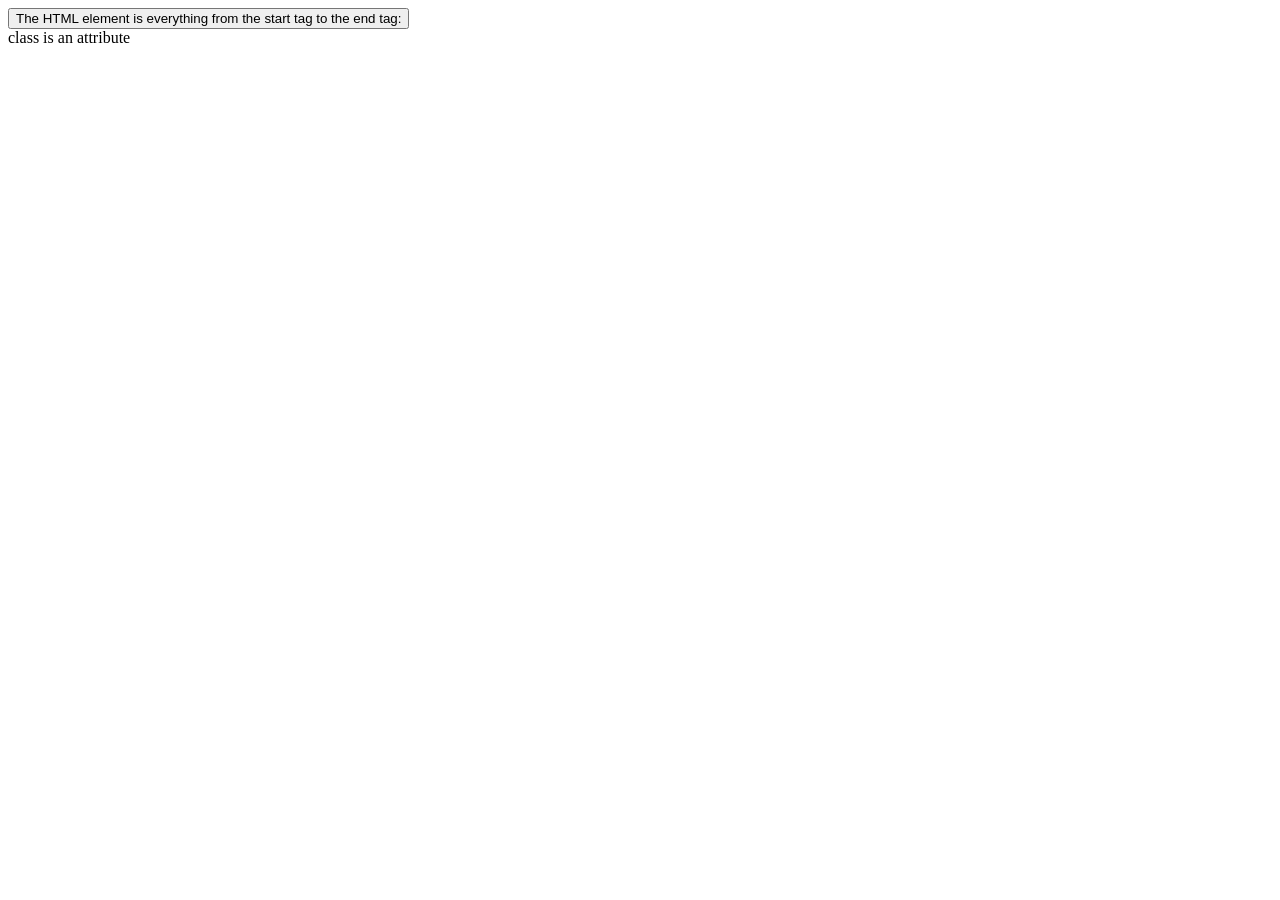
<file: HTML/tut1.html>
<!DOCTYPE html>
<html lang="en">
  <head>
    <meta charset="UTF-8" />
    <meta name="viewport" content="width=device-width, initial-scale=1.0" />
    <title>Document</title>
  </head>
  <body>
    <button onclick="">
      The HTML element is everything from the start tag to the end tag:
    </button>
    <div class="name">class is an attribute</div>
  </body>
</html>

<!-- What is meta -> extra information -->
<!-- What is attribute
What is bind
what are tags -->

<!-- # Javascript

What is Javascript?
->JavaScript (JS) is a programming language that can be used to make websites and applications interactive. It's a dynamic, multi-paradigm language with types, operators, built-in objects, and methods. JS's syntax is based on Java and C, and it supports object-oriented programming. 
Here are some ways JS can be used:
Web development: Create dynamic websites, pop-up windows, search bars, buttons, and more. JS can also add interactivity to games, form data entry, and dynamic styling.
Server-side programming: Build scalable web applications and interact with databases.
Mobile app development: Build native and hybrid mobile apps for Android and iOS. 
JS is unique because it can run directly in a browser, not just on a server. It's also one of the few programming languages that can be used in all popular browsers. Because of its popularity, there are many ready-to-use frameworks and libraries that can help development teams save time and money.

What is Statement?
What are variables?
How to comment.
What is let, const, var & their difference? -->

<!-- 1. find different semantic tags, 
2. what is semantic tag
3. what is the difference between semantic tags and normal tags

4. what is a function in javascript -->
</file>
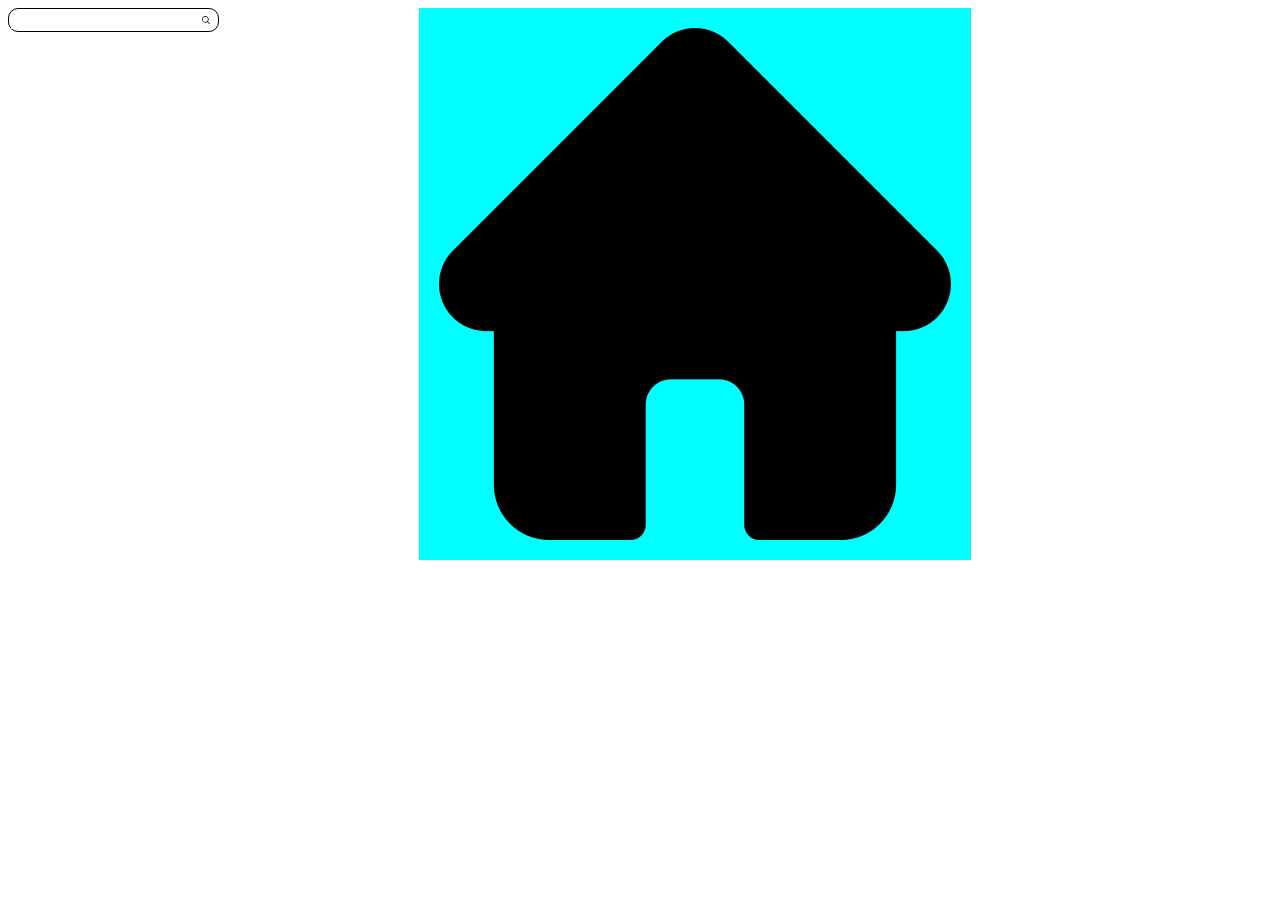
<file: HTML/tut10.html>
<!DOCTYPE html>
<html lang="en">
<head>
    <meta charset="UTF-8">
    <meta name="viewport" content="width=device-width, initial-scale=1.0">
    <title>Document</title>
    <link rel="stylesheet" href="../CSS/style10.css">
</head>
<body>
    <div style="display: flex;">
        <div class="main">
            <input class="search" type="text" />
            <span class="icon"><svg xmlns="http://www.w3.org/2000/svg" x="0px" y="0px" width="10" height="10" viewBox="0 0 30 30">
                <path d="M 13 3 C 7.4889971 3 3 7.4889971 3 13 C 3 18.511003 7.4889971 23 13 23 C 15.396508 23 17.597385 22.148986 19.322266 20.736328 L 25.292969 26.707031 A 1.0001 1.0001 0 1 0 26.707031 25.292969 L 20.736328 19.322266 C 22.148986 17.597385 23 15.396508 23 13 C 23 7.4889971 18.511003 3 13 3 z M 13 5 C 17.430123 5 21 8.5698774 21 13 C 21 17.430123 17.430123 21 13 21 C 8.5698774 21 5 17.430123 5 13 C 5 8.5698774 8.5698774 5 13 5 z"></path>
                </svg></span>
        </div>
        <div>
            <iframe width="200" height="150" src="https://www.youtube.com/embed/Bn2qslrVPXo?si=o1TVmyBZ4exttUP2" title="YouTube video player" frameborder="0" allow="accelerometer; autoplay; clipboard-write; encrypted-media; gyroscope; picture-in-picture; web-share" referrerpolicy="strict-origin-when-cross-origin" allowfullscreen></iframe>
        </div>
        <div>
            <img class="imageDiv" src="/Image/home.png" />
        </div>

    </div>
</body>
</html>
</file>
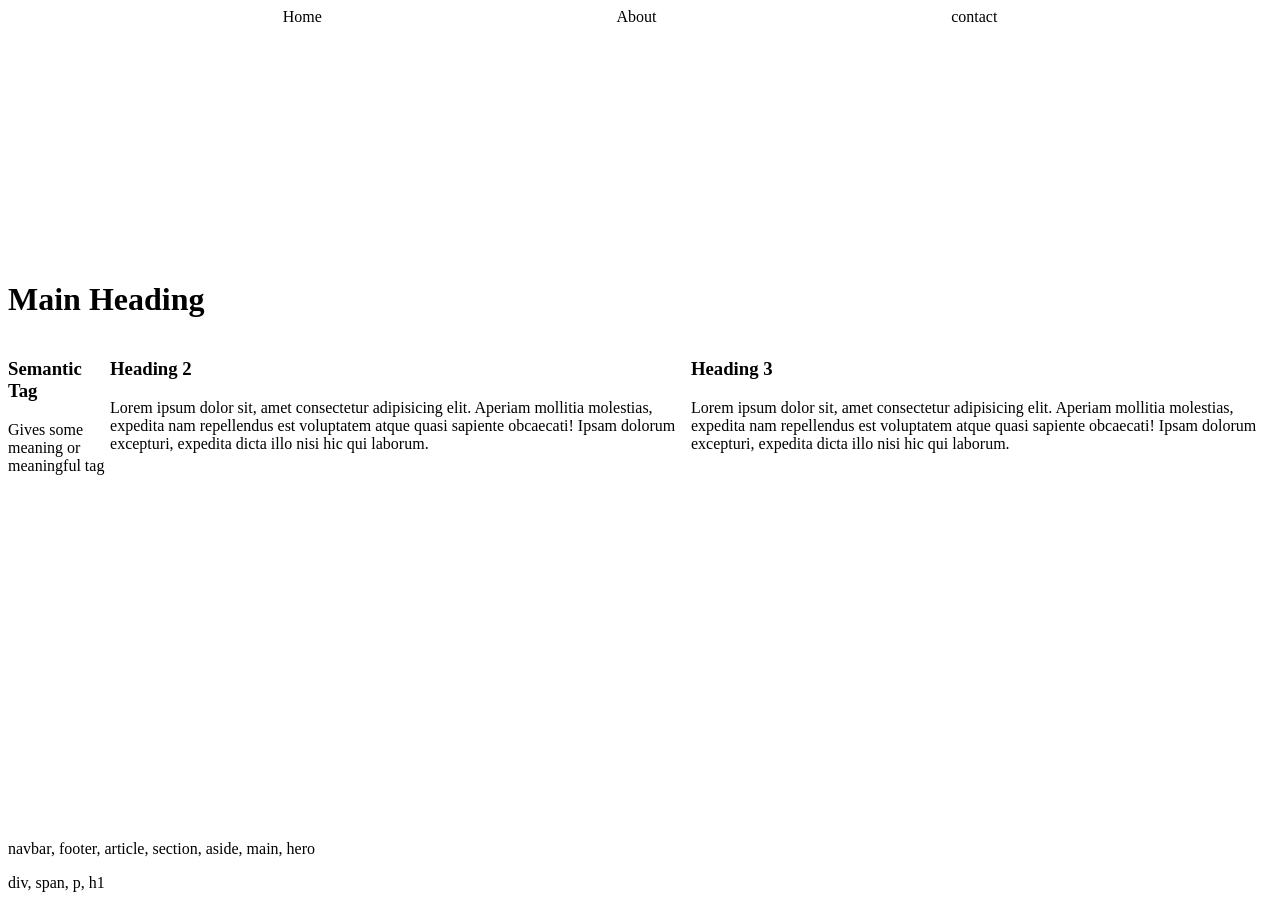
<file: HTML/tut2.html>
<!DOCTYPE html>
<html lang="en">
<head>
    <meta charset="UTF-8">
    <meta name="viewport" content="width=<device-width>, initial-scale=1.0">
    <title>Document</title>
    <style>
        body{
            height: 100vh;
            display: flex;
            flex-direction: column;
            justify-content: space-between;
        }
    </style>
</head>
<body>
    <navbar style="display: flex; flex-direction: row; gap: 20px; justify-content: space-evenly;">
        <div>Home</div>
        <div>About</div>
        <div>contact</div>
    </navbar>

    <main>
        <h1>Main Heading</h1>
        <div style="display: flex;">
            <div>
                <h3>Semantic Tag</h3>
                <p>Gives some meaning or meaningful tag</p>
            </div>
    
            <div>
                <h3>Heading 2</h3>
                <p>Lorem ipsum dolor sit, amet consectetur adipisicing elit. Aperiam mollitia molestias, expedita nam repellendus est voluptatem atque quasi sapiente obcaecati! Ipsam dolorum excepturi, expedita dicta illo nisi hic qui laborum.</p>
            </div>
    
            <div>
                <h3>Heading 3</h3>
                <p>Lorem ipsum dolor sit, amet consectetur adipisicing elit. Aperiam mollitia molestias, expedita nam repellendus est voluptatem atque quasi sapiente obcaecati! Ipsam dolorum excepturi, expedita dicta illo nisi hic qui laborum.</p>
            </div>
        </div>
    </main>

    <footer style="margin-top: 100px;">
        <p>navbar, footer, article, section, aside, main, hero</p>
        <p>div, span, p, h1</p>
    </footer>
</body>
</html>
</file>
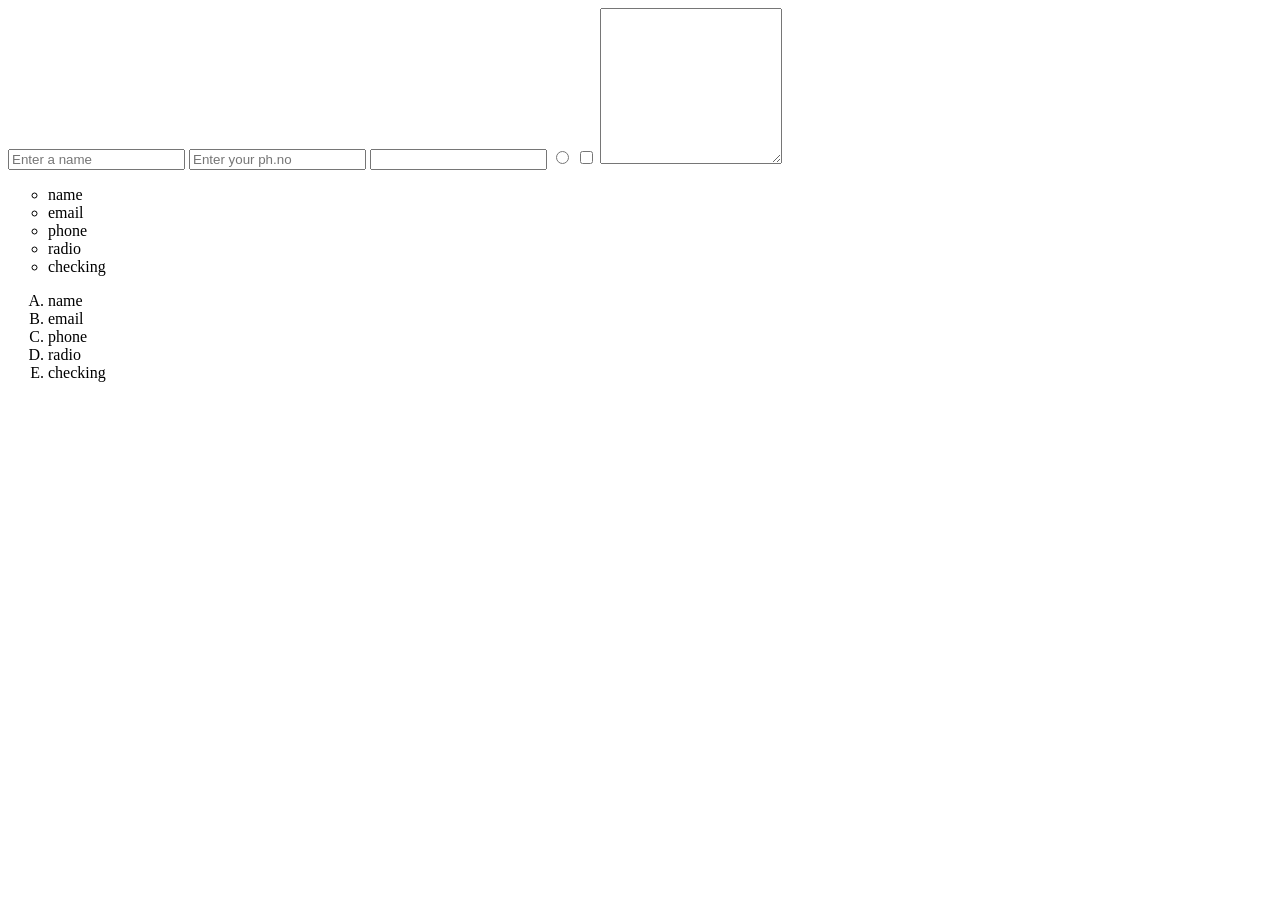
<file: HTML/tut3.html>
<!DOCTYPE html>
<html lang="en">
<head>
    <meta charset="UTF-8">
    <meta name="viewport" content="width=device-width, initial-scale=1.0">
    <title>Document</title>
</head>
<body>
    <form>
        <input name="name" type="text" placeholder="Enter a name"/>
        <input name="phone number" type="number" placeholder="Enter your ph.no"/>
        <input name="email" type="email" />
        <input name="selector" type="radio" />
        <input name="checking" type="checkbox"/>
        <textarea rows="10" cols="20"></textarea>
    </form>

    <ul style="list-style-type: circle;">
        <li>name</li>
        <li>email</li>
        <li>phone</li>
        <li>radio</li>
        <li>checking</li>
    </ul>
    <ol style="list-style-type: upper-alpha;">
        <li>name</li>
        <li>email</li>
        <li>phone</li>
        <li>radio</li>
        <li>checking</li>
    </ol>
</body>
</html>
</file>
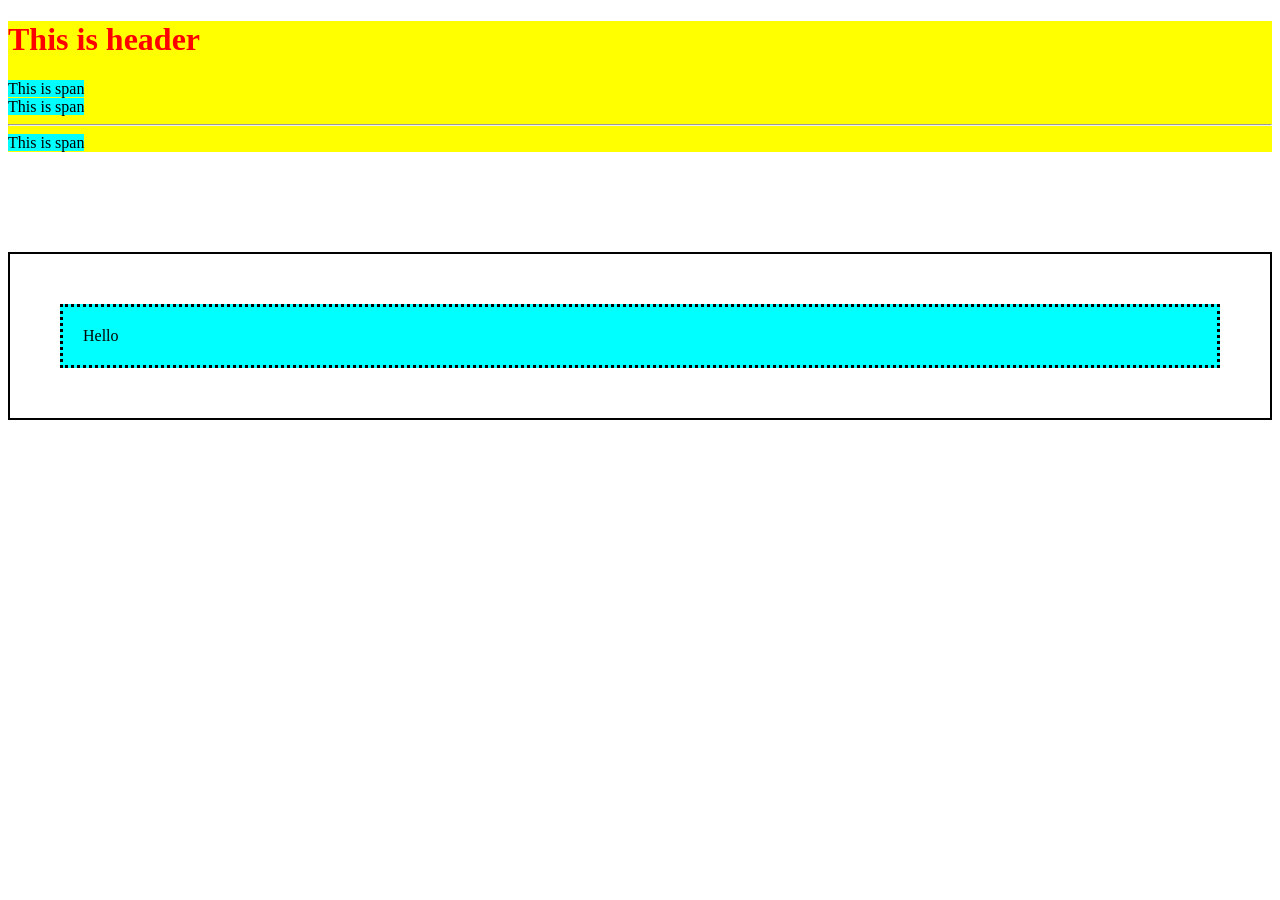
<file: HTML/tut5.html>
<!DOCTYPE html>
<html lang="en">
<head>
    <meta charset="UTF-8">
    <meta name="viewport" content="width=device-width, initial-scale=1.0">
    <title>Document</title>
    <!-- <style>
        h1{
            color: blue;
        }
    </style> -->
    <link rel="stylesheet" href="style5.css">
</head>
<body>
    <div class="main-div">
        <h1 class="main-header">This is header</h1>
        <span class="one-span">This is span</span><br>
        <span class="one-span">This is span</span><hr>
        <span class="one-span">This is span</span>
    </div>

    <div style="margin-top: 100px; padding: 30px; border: 2px solid black;">
        <div class="hero-div">Hello</div>
    </div>
</body>
</html>
</file>
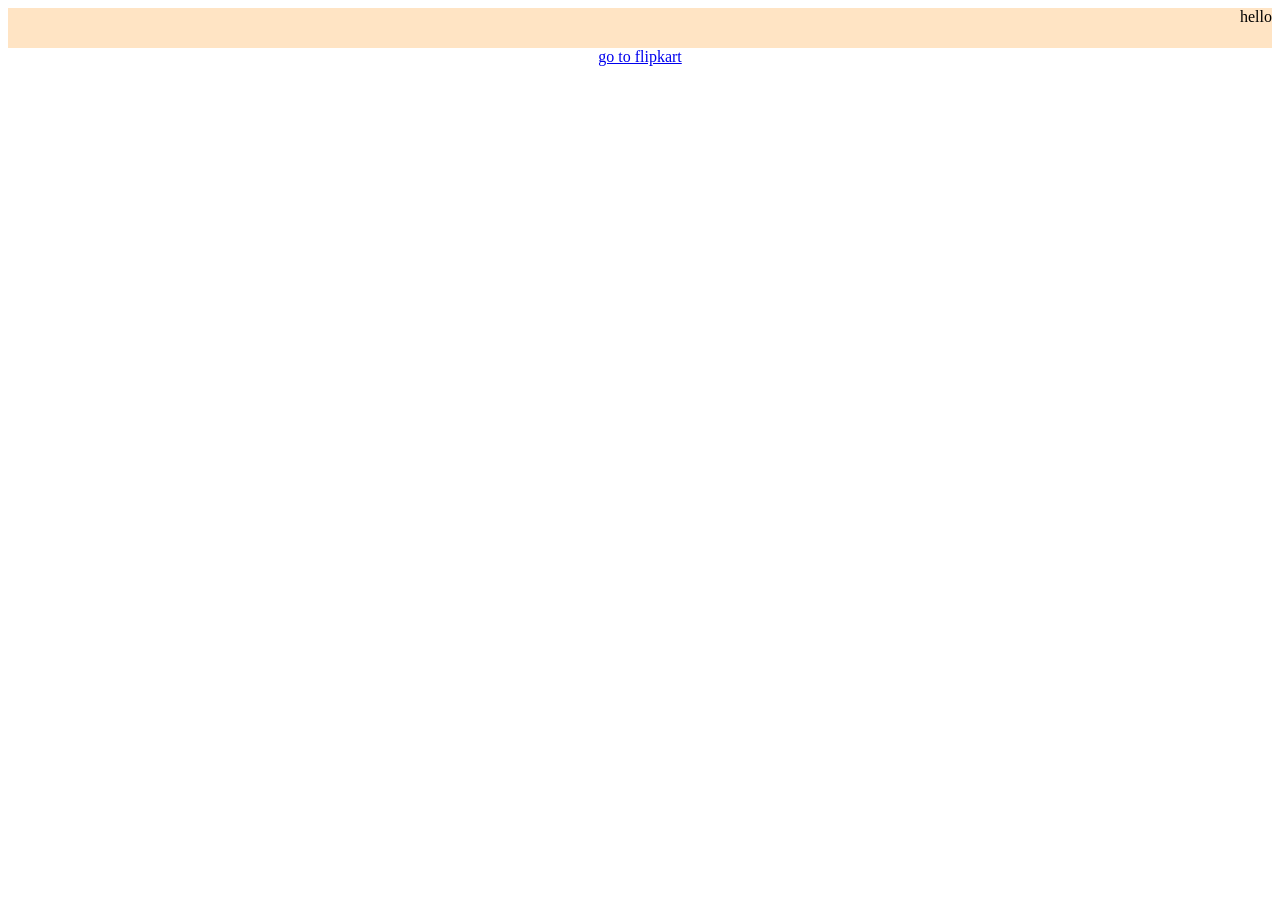
<file: HTML/tut6.html>
<!DOCTYPE html>
<html lang="en">
  <head>
    <meta charset="UTF-8" />
    <meta name="viewport" content="width=device-width, initial-scale=1.0" />
    <title>Document</title>
    <link rel="stylesheet" href="/CSS/style6.css" />
  </head>
  <body>
    <!-- Anchor tag -->
    <div class="div-tag">hello</div>
    <div style="text-align: center">
      <a href="https://www.flipkart.com/" target="_blank">go to flipkart</a>
    </div>
  </body>
</html>
</file>
<file: CSS/style10.css>
.main{
    display: flex;
    flex-direction: row;
    display: inline;
    padding: 2px;
    border: 1px solid black;
    border-radius: 10px;
    height: 18px;
}

.search{
    border: none;
    padding-left: 10px;
    outline: none;
}
.icon{
    padding: 5px;
}
.imageDiv{
    padding: 20px;
    background-color: aqua;
}
</file>
<file: HTML/style5.css>
.main-div{
    background-color: yellow;
}

.main-header{
    color: red;
}

.one-span{
    background-color: aqua;
}

.hero-div{
    background-color: aqua;
    padding: 20px;
    border: 3px dotted black;
    margin: 20px;
}
</file>
<file: CSS/style6.css>
.div-tag{
    height: 40px;
    background-color: bisque;
    text-align: end;
}

.anchor-tag{
    text-decoration: none;
    color: brown;
    font-weight: 800;
    font-size: 30px;
    background-color: aqua;
}
</file>
